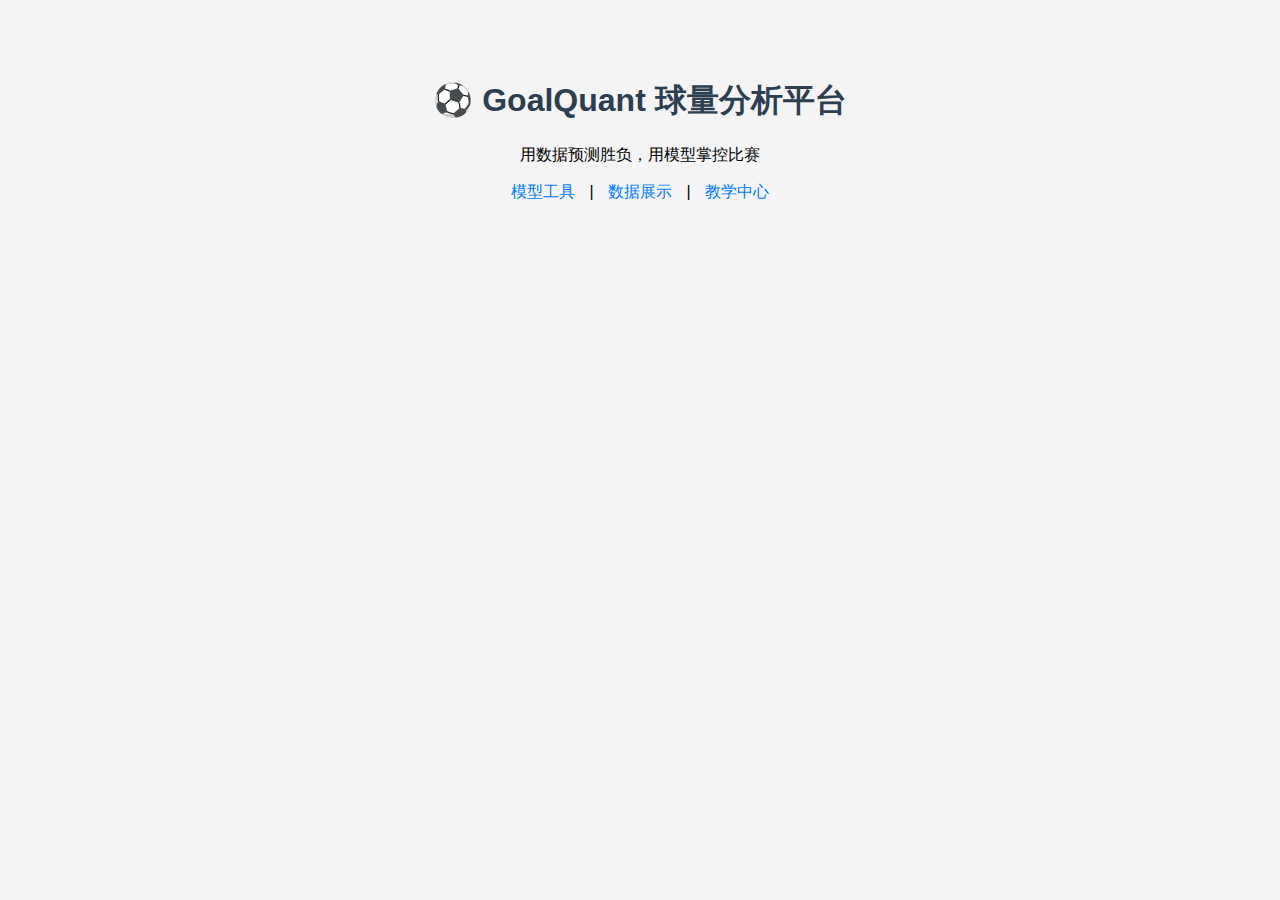
<file: index.html>
<!DOCTYPE html>
<html>
<head>
  <meta charset="UTF-8">
  <title>GoalQuant｜球量分析平台</title>
  <link rel="stylesheet" href="style.css">
</head>
<body>
  <h1>⚽ GoalQuant 球量分析平台</h1>
  <p>用数据预测胜负，用模型掌控比赛</p>
  <nav>
    <a href="tools.html">模型工具</a> |
    <a href="data.html">数据展示</a> |
    <a href="learn.html">教学中心</a>
  </nav>
</body>
</html>
</file>
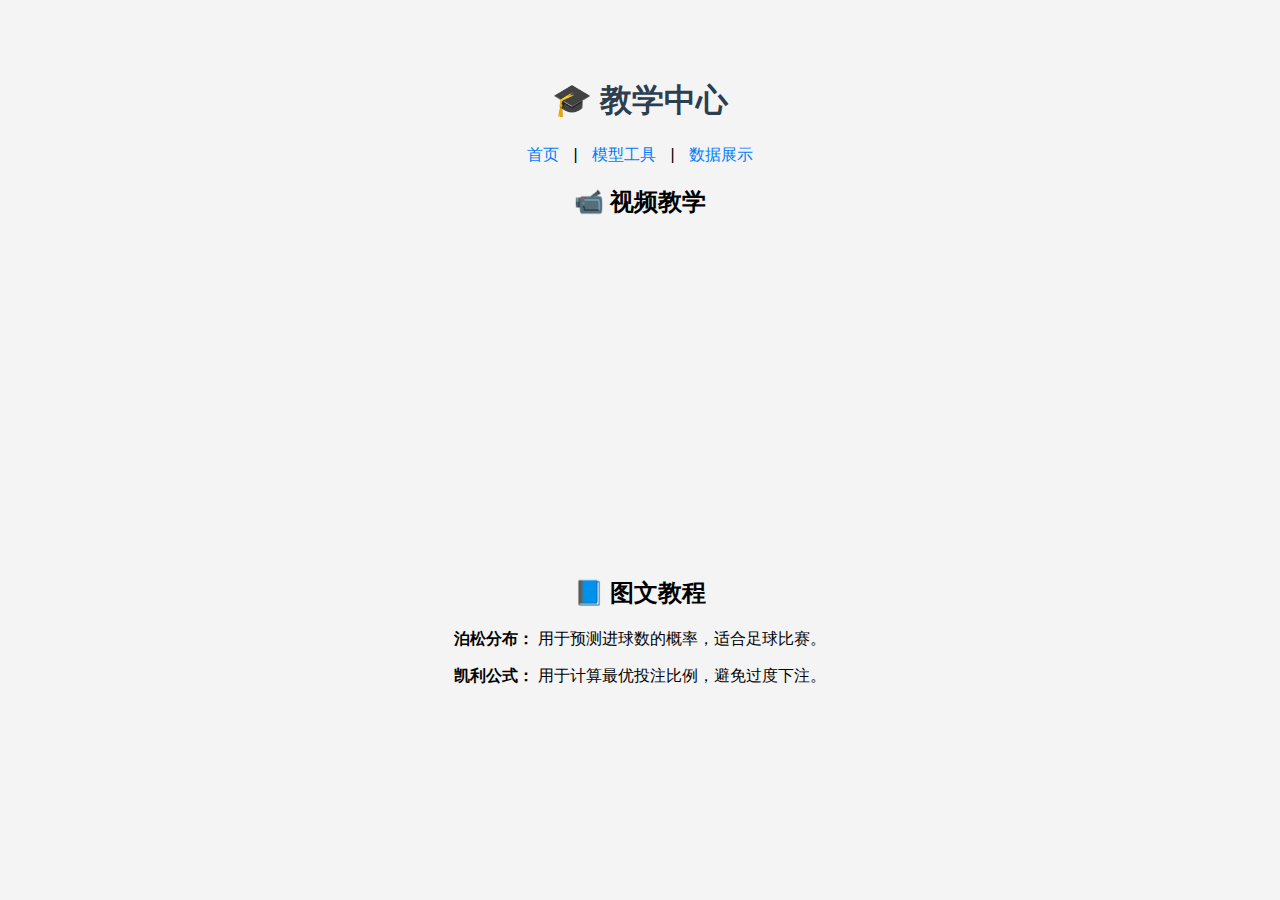
<file: learn.html>
<!DOCTYPE html>
<html>
<head>
  <meta charset="UTF-8">
  <title>教学中心｜GoalQuant</title>
  <link rel="stylesheet" href="style.css">
</head>
<body>
  <h1>🎓 教学中心</h1>
  <nav>
    <a href="index.html">首页</a> |
    <a href="tools.html">模型工具</a> |
    <a href="data.html">数据展示</a>
  </nav>

  <h2>📹 视频教学</h2>
  <iframe width="560" height="315" src="https://www.youtube.com/embed/dQw4w9WgXcQ" 
    title="教学视频" frameborder="0" allowfullscreen></iframe>

  <h2>📘 图文教程</h2>
  <p><strong>泊松分布：</strong> 用于预测进球数的概率，适合足球比赛。</p>
  <p><strong>凯利公式：</strong> 用于计算最优投注比例，避免过度下注。</p>
</body>
</html>
</file>
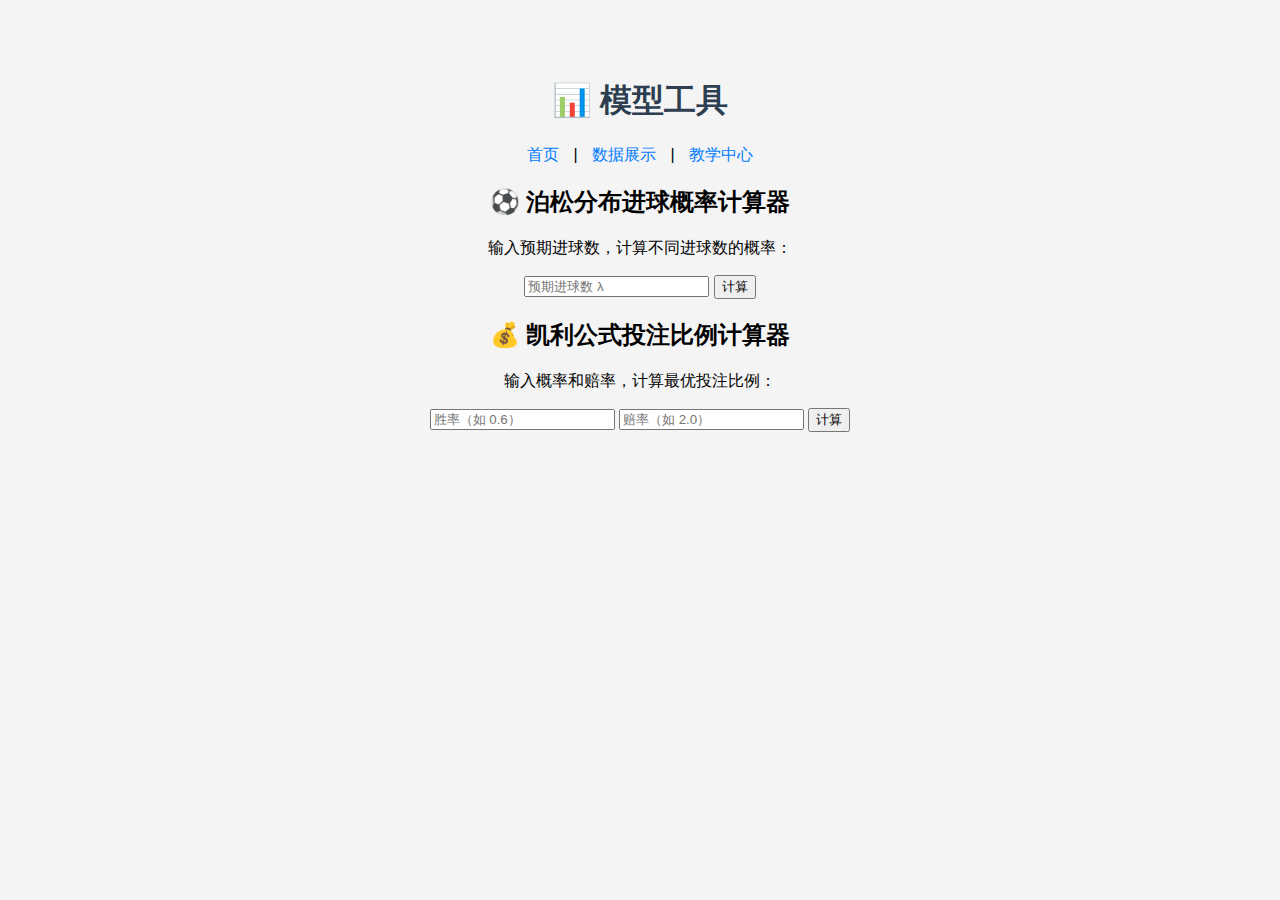
<file: tools.html>
<!DOCTYPE html>
<html>
<head>
  <meta charset="UTF-8">
  <title>模型工具｜GoalQuant</title>
  <link rel="stylesheet" href="style.css">
</head>
<body>
  <h1>📊 模型工具</h1>
  <nav>
    <a href="index.html">首页</a> |
    <a href="data.html">数据展示</a> |
    <a href="learn.html">教学中心</a>
  </nav>

  <h2>⚽ 泊松分布进球概率计算器</h2>
  <p>输入预期进球数，计算不同进球数的概率：</p>
  <input type="number" id="lambda" placeholder="预期进球数 λ">
  <button onclick="calculatePoisson()">计算</button>
  <div id="poissonResult"></div>

  <h2>💰 凯利公式投注比例计算器</h2>
  <p>输入概率和赔率，计算最优投注比例：</p>
  <input type="number" id="prob" placeholder="胜率（如 0.6）" step="0.01">
  <input type="number" id="odds" placeholder="赔率（如 2.0）" step="0.01">
  <button onclick="calculateKelly()">计算</button>
  <div id="kellyResult"></div>

  <script>
    function factorial(n) {
      return n <= 1 ? 1 : n * factorial(n - 1);
    }

    function calculatePoisson() {
      const lambda = parseFloat(document.getElementById("lambda").value);
      let result = "<ul>";
      for (let k = 0; k <= 5; k++) {
        const p = (Math.pow(lambda, k) * Math.exp(-lambda)) / factorial(k);
        result += `<li>${k} 球：${(p * 100).toFixed(2)}%</li>`;
      }
      result += "</ul>";
      document.getElementById("poissonResult").innerHTML = result;
    }

    function calculateKelly() {
      const p = parseFloat(document.getElementById("prob").value);
      const b = parseFloat(document.getElementById("odds").value);
      const kelly = (b * p - 1) / (b - 1);
      const result = kelly > 0 ? `${(kelly * 100).toFixed(2)}%` : "不建议投注";
      document.getElementById("kellyResult").innerText = `建议投注比例：${result}`;
    }
  </script>
</body>
</html>
</file>
<file: style.css>
body {
  font-family: sans-serif;
  text-align: center;
  background-color: #f4f4f4;
  padding: 50px;
}
h1 {
  color: #2c3e50;
}
nav a {
  margin: 0 10px;
  text-decoration: none;
  color: #007bff;
}
</file>
